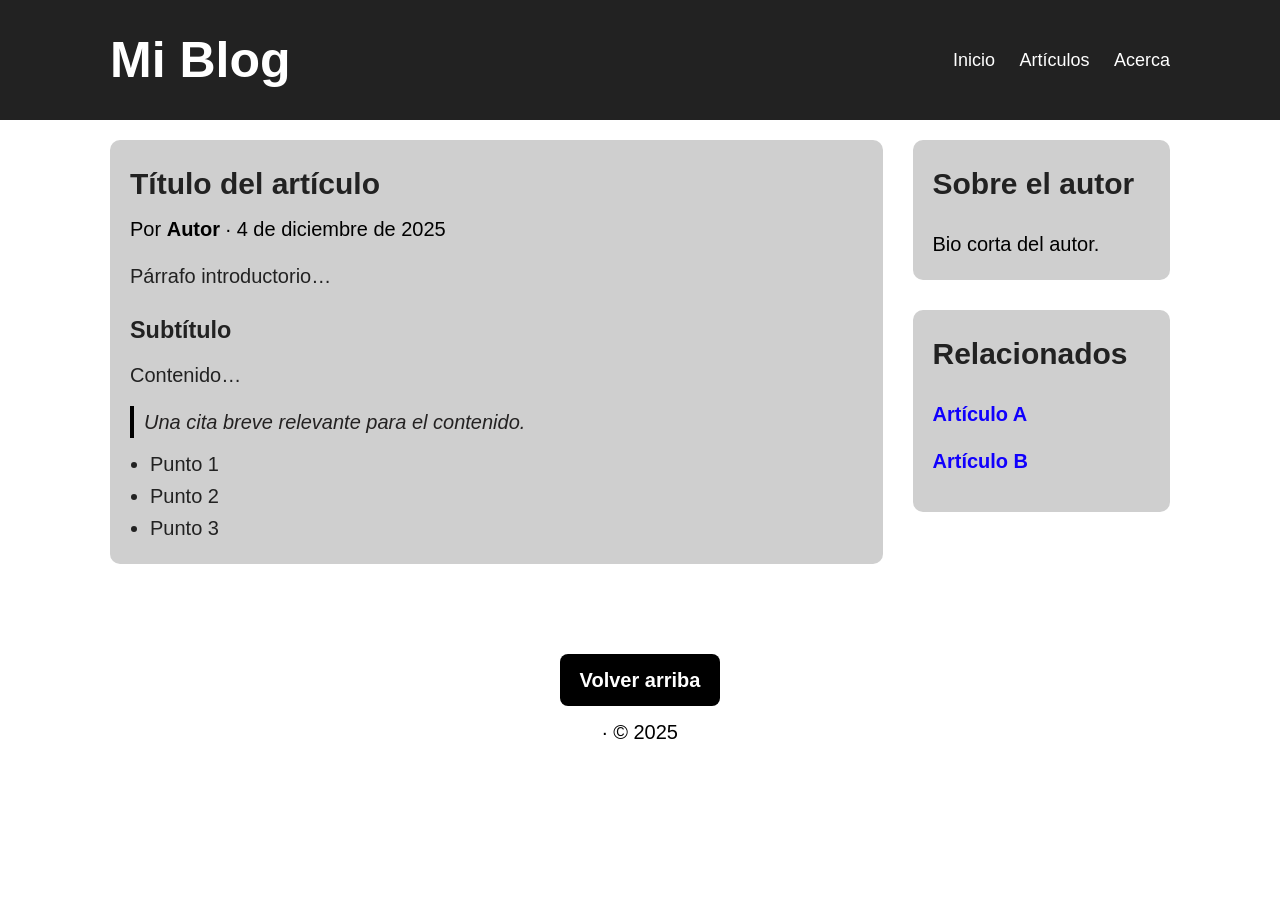
<file: Modulo 2/Index.html>
<!doctype html>
<html lang="es">
<head>
  <meta charset="utf-8">
  <meta name="viewport" content="width=device-width, initial-scale=1">
  <title>Artículo</title>
  <link rel="icon" href="Img 2/Logotipo.png">
  <link rel="stylesheet" href="styles.css">
</head>
<body>
<div class="page-wrapper">
<header class="site-header">
  <div class="container">
    <h1 class="site-title">Mi Blog</h1>
    <nav aria-label="Principal">
      <a href="#">Inicio</a>
      <a href="#">Artículos</a>
      <a href="#">Acerca</a>
    </nav>
  </div>
</header>

<main class="container layout" id="content">
  <article class="post" aria-labelledby="post-title">
    <header>
      <h2 id="post-title">Título del artículo</h2>
      <p class="small">Por <strong>Autor</strong> · 4 de diciembre de 2025</p>
    </header>

    <p>Párrafo introductorio…</p>
    <h3>Subtítulo</h3>
    <p>Contenido…</p>
    <blockquote>Una cita breve relevante para el contenido.</blockquote>
    <ul>
      <li>Punto 1</li><li>Punto 2</li><li>Punto 3</li>
    </ul>
  </article>

  <aside class="sidebar" aria-labelledby="sb-title">
    <h2 id="sb-title" class="sr-only">Barra lateral</h2>
    <section class="card">
      <h3>Sobre el autor</h3>
      <p class="small">Bio corta del autor.</p>
    </section>
    <nav class="card" aria-label="Enlaces relacionados">
      <h3>Relacionados</h3>
      <ul>
        <li><a href="#">Artículo A</a></li>
        <li><a href="#">Artículo B</a></li>
      </ul>
    </nav>
  </aside>
</main>
</div>

<footer class="site-footer">
  <div class="container small">
    <a href="#content"  class="footer-btn">Volver arriba</a> · © 2025
  </div>
</footer>
</body>
</html>
</file>
<file: Modulo 2/styles.css>
*{
  box-sizing:border-box;   /* Hace que padding y borde cuenten dentro del tamaño total */
  margin:0;                /* Elimina márgenes por defecto */
  padding:0                /* Elimina rellenos por defecto */
}

body{
  font-family:Arial,sans-serif;   /* Define la fuente del sitio */
  background:#fff;              /* Color de fondo blanco */
  color:#222;                   /* Color del texto */
  line-height:1.6                 /* Altura entre líneas del texto */
}

.container{
  max-width:1100px;   /* Limita el ancho máximo del contenido */
  margin:0 auto;      /* Centra el contenedor horizontalmente */
  padding:20px        /* Espacio interno alrededor del contenido */
}

/* HEADER */
.site-header{
  background:#222;   /* Fondo oscuro del encabezado */
  color:#fff         /* Texto en color blanco */
}

.site-header .container{
  display:flex;                    /* Activa Flexbox */
  justify-content:space-between;   /* Separa título y menú */
  align-items:center               /* Alinea verticalmente los elementos */
}

.site-title{
  font-size:50px    /* Tamaño del texto del título */
}

.site-header nav a{
  color:#fff;            /* Color blanco para enlaces */
  text-decoration:none;    /* Quita el subrayado */
  margin-left:20px;        /* Espacio entre cada enlace */
  font-size:18px;;         /* Tamaño de letra*/
}

.site-header nav a:hover{
  text-decoration:underline   /* Subraya cuando pasas el mouse */
}

/* LAYOUT */
.layout{
  display:grid;                   /* Activa CSS Grid */
  grid-template-columns:3fr 1fr;  /* 75% contenido - 25% sidebar */
  gap:30px                        /* Espacio entre columnas */
}

/* POST */
.post,.card{
  background:rgb(207,207,207);  /* Fondo gris claro */
  padding:20px;                   /* Espacio interno */
  border-radius:10px;             /* Bordes redondeados */   
  font-size:20px;                 /* Tamaño de letra*/
}

.post header{
    font-size:20px;       /* Tamaño de letra*/
    margin-bottom:15px    /* Espacio debajo del encabezado del post */
}
.post h2{
  margin-bottom:5px   /* Espacio debajo del título */
}
.post p{
  margin-bottom:15px  /* Espacio entre párrafos */
}
.post h3{
  margin:20px 0 10px  /* Espacio arriba y abajo del subtítulo */
}
.post ul{
  margin-left:20px   /* Sangría de la lista */
}

.post blockquote{
  border-left:4px solid #000;  /* Línea decorativa a la izquierda */
  padding-left:10px;             /* Espacio entre línea y texto */
  margin:10px 0;                 /* Margen superior e inferior */
  font-style:italic;             /* Texto en cursiva */
  color:#242222                /* Color gris oscuro */
}

.small{
  font-size:20px;     /* Tamaño de texto pequeño */
  color:#000        /* Color negro */
}

/* SIDEBAR */
.sidebar{
  display:flex;             /* Activa Flexbox */
  flex-direction:column;    /* Elementos en vertical */
  gap:30px                  /* Espacio entre tarjetas */
}

.card{
  padding:20px    /* Espacio interno de cada tarjeta */
}
.card h3{
  margin-bottom: 20px;  /* Espacio bajo el título de la tarjeta */
  font-size:30px;       /* Tamaño de letra*/
}

.sidebar nav ul{
  list-style:none   /* Quita las viñetas de la lista */
}
.sidebar nav li{
    font-weight: bold;  /* Negrilla al texto*/
    font-size:20px;     /* Tamaño de letra*/
    margin-bottom:15px  /* Espacio entre enlaces */
}
.sidebar nav a{
  text-decoration:none;   /* Quita subrayado */
  color:#1100fd         /* Color azul del enlace */
}
.sidebar nav a:hover{
  text-decoration:underline  /* Subraya al pasar el mouse */
}

/* ACCESIBILIDAD */
.sr-only{
  position:absolute;  /* Saca el elemento del flujo normal */
  left:-9999px        /* Lo oculta visualmente fuera de pantalla */
}

/* FOOTER */
.site-footer{
  width:20%;                           /* Ancho del footer */
  background:rgb(255, 255, 255);     /* Fondo gris */
  padding:10px;                        /* Espaciado interno */
  margin:40px auto;                    /* Separación y centrado horizontal */
  border-radius:8px                    /* Bordes redondeados */
}

.site-footer .container{
  display:flex;             /* Activa Flexbox */
  flex-direction:column;    /* Elementos en vertical */
  align-items:center;       /* Centra horizontalmente */
  gap:10px;                 /* Espacio entre botón y texto */
  text-align:center         /* Centra el texto */
}

.site-footer a{
  display:inline-block;        /* Permite aplicar transformaciones */
  text-decoration:none;        /* Quita subrayado */
  background:#000000;        /* Fondo oscuro del botón */
  color:#fff;                /* Texto blanco */
  padding:10px 20px;           /* Tamaño interno del botón */
  border-radius:8px;           /* Bordes redondeados */
  font-weight:bold;            /* Texto en negrita */
  transition:.3s               /* Animación suave */
}

.site-footer a:hover{
  transform:scale(1.05);     /* Efecto de zoom */
  background:#000         /* Oscurece al pasar el mouse */
}
</file>
